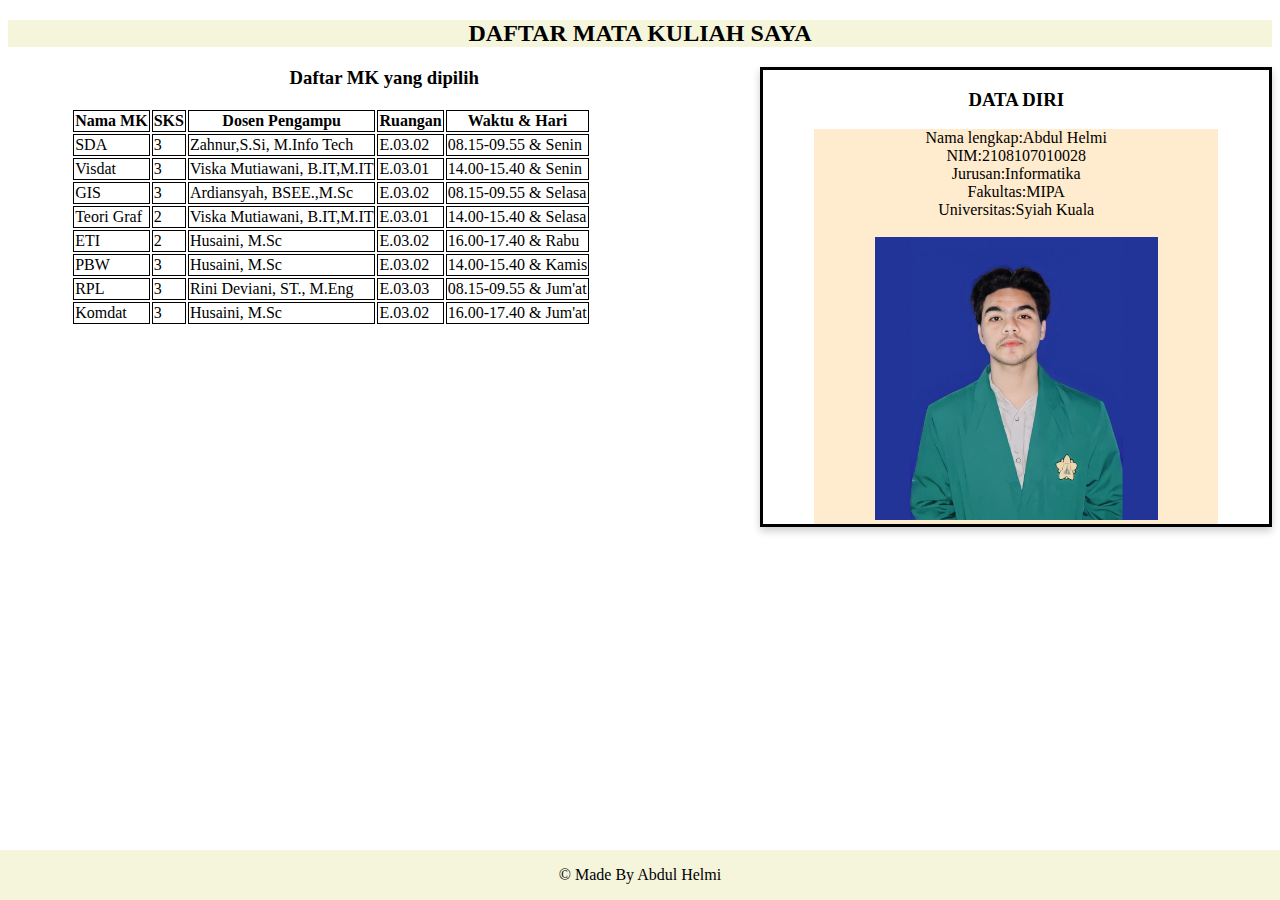
<file: tugas-02/index.html>
<!DOCTYPE html>
<html lang="en">
<head>
  <meta charset="UTF-8">
  <meta http-equiv="X-UA-Compatible" content="IE=edge">
  <meta name="viewport" content="width=device-width, initial-scale=1.0">
  <title>Document</title>
  <link rel = "stylesheet" href = "public/assets/css/style.css">
</head>
<body>
  <header>
    <h2> DAFTAR MATA KULIAH SAYA</h2>
</header>
<div class = "card">
<h3> DATA DIRI </h3> 
<p class = "container">
  Nama lengkap:Abdul Helmi<br>
  NIM:2108107010028<br>
  Jurusan:Informatika<br>
  Fakultas:MIPA<br>
  Universitas:Syiah Kuala<br>
  <br>
  <img src="public\assets\img\abdulhelmi.jpg">
</p>
</div>
  <h3> Daftar MK yang dipilih</h3>
  
  <table>
    <tr>
      <th>Nama MK  </th>
      <th>SKS</th>
      <th> Dosen Pengampu</th>
      <th>Ruangan</th>
      <th>Waktu & Hari</th>
    </tr>
    <tr>
      <td>SDA</td>
      <td>3</td>
      <td>Zahnur,S.Si, M.Info Tech</td>
      <td>E.03.02 </td>
      <td>08.15-09.55 & Senin</td>
    </tr>
    <tr>
      <td>Visdat</td>
      <td>3</td>
      <td>Viska Mutiawani, B.IT,M.IT</td>
      <td>E.03.01</td>
      <td>14.00-15.40 & Senin</td>
    </tr>
    <tr>
        <td>GIS</td>
        <td>3</td>
        <td>Ardiansyah, BSEE.,M.Sc</td>
        <td>E.03.02</td>
        <td>08.15-09.55 & Selasa</td>
    </tr>
    <tr>
        <td>Teori Graf</td>
        <td>2</td>
        <td>Viska Mutiawani, B.IT,M.IT</td>
        <td>E.03.01</td>
        <td>14.00-15.40 & Selasa</td>
    </tr>
    <tr>
        <td>ETI</td>
        <td>2</td>
        <td>Husaini, M.Sc</td>
        <td>E.03.02</td>
        <td>16.00-17.40 & Rabu</td>
    </tr>
    <tr>
        <td>PBW</td>
        <td>3</td>
        <td>Husaini, M.Sc</td>
        <td>E.03.02</td>
        <td>14.00-15.40 & Kamis</td>
    </tr>
    <tr>
        <td>RPL</td>
        <td>3</td>
        <td>Rini Deviani, ST., M.Eng</td>
        <td>E.03.03</td>
        <td>08.15-09.55 & Jum'at</td>
    </tr>
    <tr>
        <td>Komdat</td>
        <td>3</td>
        <td>Husaini, M.Sc</td>
        <td>E.03.02</td>
        <td>16.00-17.40 & Jum'at</td>
  </table>

  <footer>
    <p>  © Made By Abdul Helmi </p>
</footer>
</body>
</html>
</file>
<file: tugas-02/public/assets/css/style.css>
h3{
    text-align: center;
}
.card{
    box-shadow: 0 4px 8px 0 rgba(0,0,0,0.2);
    border: solid 3px black;
    float: right;
    width: 40%;
    height: 40%;
}
.container{
    width: 80%;
    margin: 0 auto;
    text-align: center;
    font-family: 'Times New Roman';
    background-color: blanchedalmond;
}
td, th{
    border: solid 1px black;
}
table{
    padding-left: 5%;
}
img{
    width: 70%;
    height: 70%;
}
header{
    text-align: center;
    width: 100%;
    background-color: beige;
}
footer{
    position: fixed;
    bottom: 0;
    left: 0;
    text-align: center;
    width: 100%;
    background-color: beige;}
</file>
